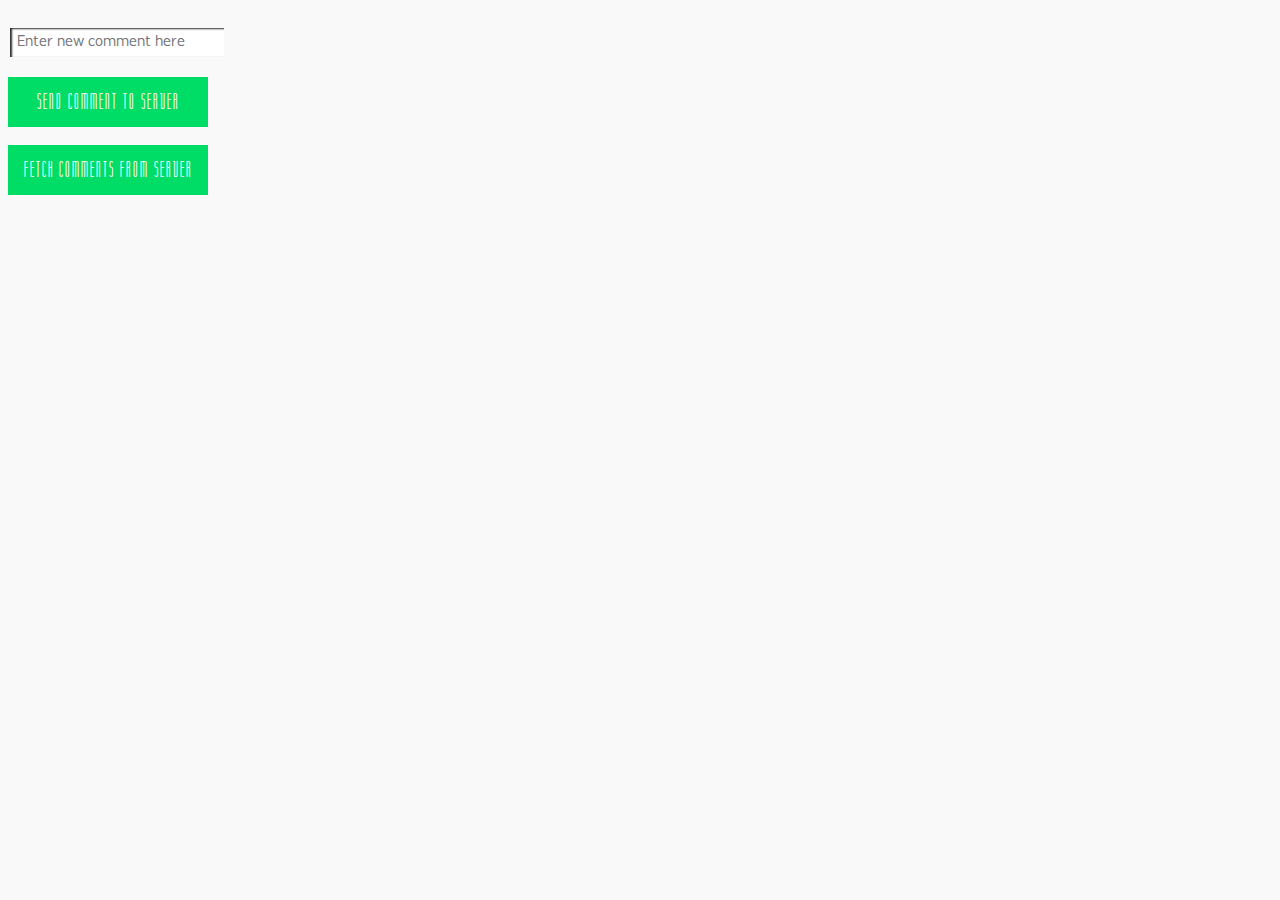
<file: client/popup.html>
<!doctype html>
<!--
 This page is shown when the extension button is clicked, because the
 "browser_action" field in manifest.json contains the "default_popup" key with
 value "popup.html".
 -->
<html>
  <head>
    <title>Commentary</title>
    <meta charset="utf-8">
    <link rel="stylesheet" href="http://yui.yahooapis.com/pure/0.5.0/pure-min.css">
    <link rel="stylesheet" href="http://yui.yahooapis.com/pure/0.5.0/grids-responsive-min.css">
    <link href="static/extensionStyle.css" rel="stylesheet">
    <style> <!--
      body {
        font-family: "Segoe UI", "Lucida Grande", Tahoma, sans-serif;
        font-size: 100%;
      }
      #status {
        /* avoid an excessively wide status text */
        white-space: pre;
        text-overflow: ellipsis;
        overflow: hidden;
        max-width: 400px;
      } -->
    </style>

    <!--
      - JavaScript and HTML must be in separate files: see our Content Security
      - Policy documentation[1] for details and explanation.
      -
      - [1]: https://developer.chrome.com/extensions/contentSecurityPolicy
     -->
    <script src="popup.js"></script>
  </head>
  <body>
    <div id="commentsURL"></div> <br>
    <input class="txtInput" id="comment" name="commenting" type="text" placeholder="Enter new comment here"> <br> <br>
    <button class="button" id="send_button">Send comment to server</button> <br> <br>
    <button class="button" id="receive_button">Fetch comments from server</button> <br> <br>
    <br>
    <div id="status"></div>
    <div id="comments"></div> 
  </body>
</html>
</file>
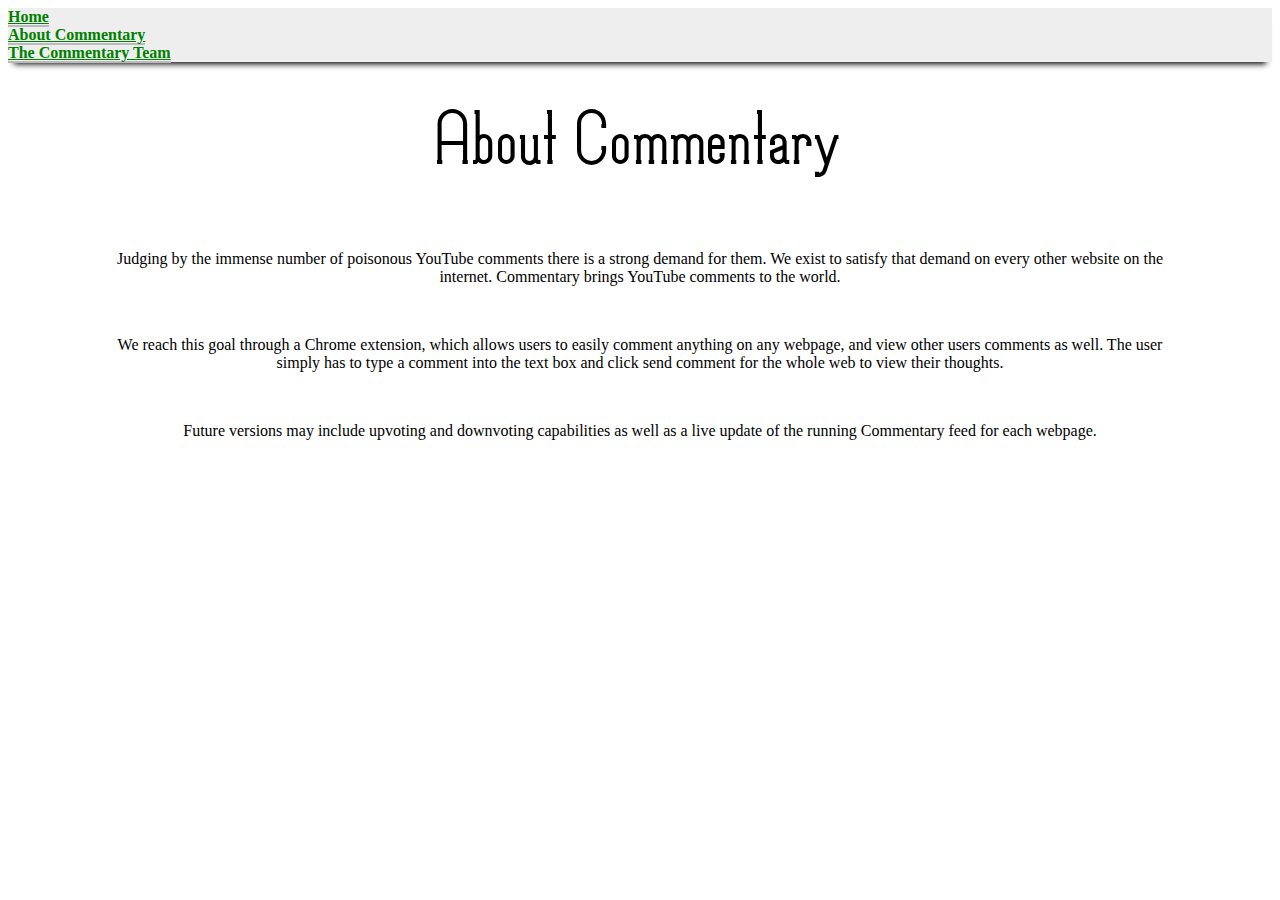
<file: server/templates/about.html>
<!DOCTYPE HTML>

<html>

  <head>
    <title>About Commentary</title>
    <meta charset="utf-8">
    <link rel="stylesheet" href="http://yui.yahooapis.com/pure/0.5.0/pure-min.css">
    <link rel="stylesheet"
	  href="http://yui.yahooapis.com/pure/0.5.0/grids-responsive-min.css">

    <link href="../static/design.css" rel="stylesheet"> 
  </head>

  <div id="topMenu" class="pure-menu pure-menu-open pure-menu-horizontal one-edge-shadow">
    <li><a href="/" style="text-align:center">Home</a></li>
    <li><a href="/about" style="text-align:center">About Commentary</a></li>
    <li><a href="/team" style="text-align:center">The Commentary Team</a></li>
  </div>

  <body style="padding:0px">
    <br><br><br><section id="mainTitle">About Commentary</section>
    <br><br><br>
    <div id="blockText" style="margin-left:100px; margin-right:100px">
      <center><p>
	  Judging by the immense number of poisonous YouTube comments there is a strong demand for them. We exist to satisfy that demand on every other website on the internet. Commentary brings  YouTube comments to the world.
	</p><br><p>
	  We reach this goal through a Chrome extension, which allows users to easily comment anything on any webpage, and view other users comments as well. The user simply has to type a comment into the text box and click send comment for the whole web to view their thoughts.
	</p><br><p>
	  Future versions may include  upvoting and downvoting capabilities as well as a live update of the running Commentary feed for each webpage.
      </p></center>
    </div>
  </body>

</html>
</file>
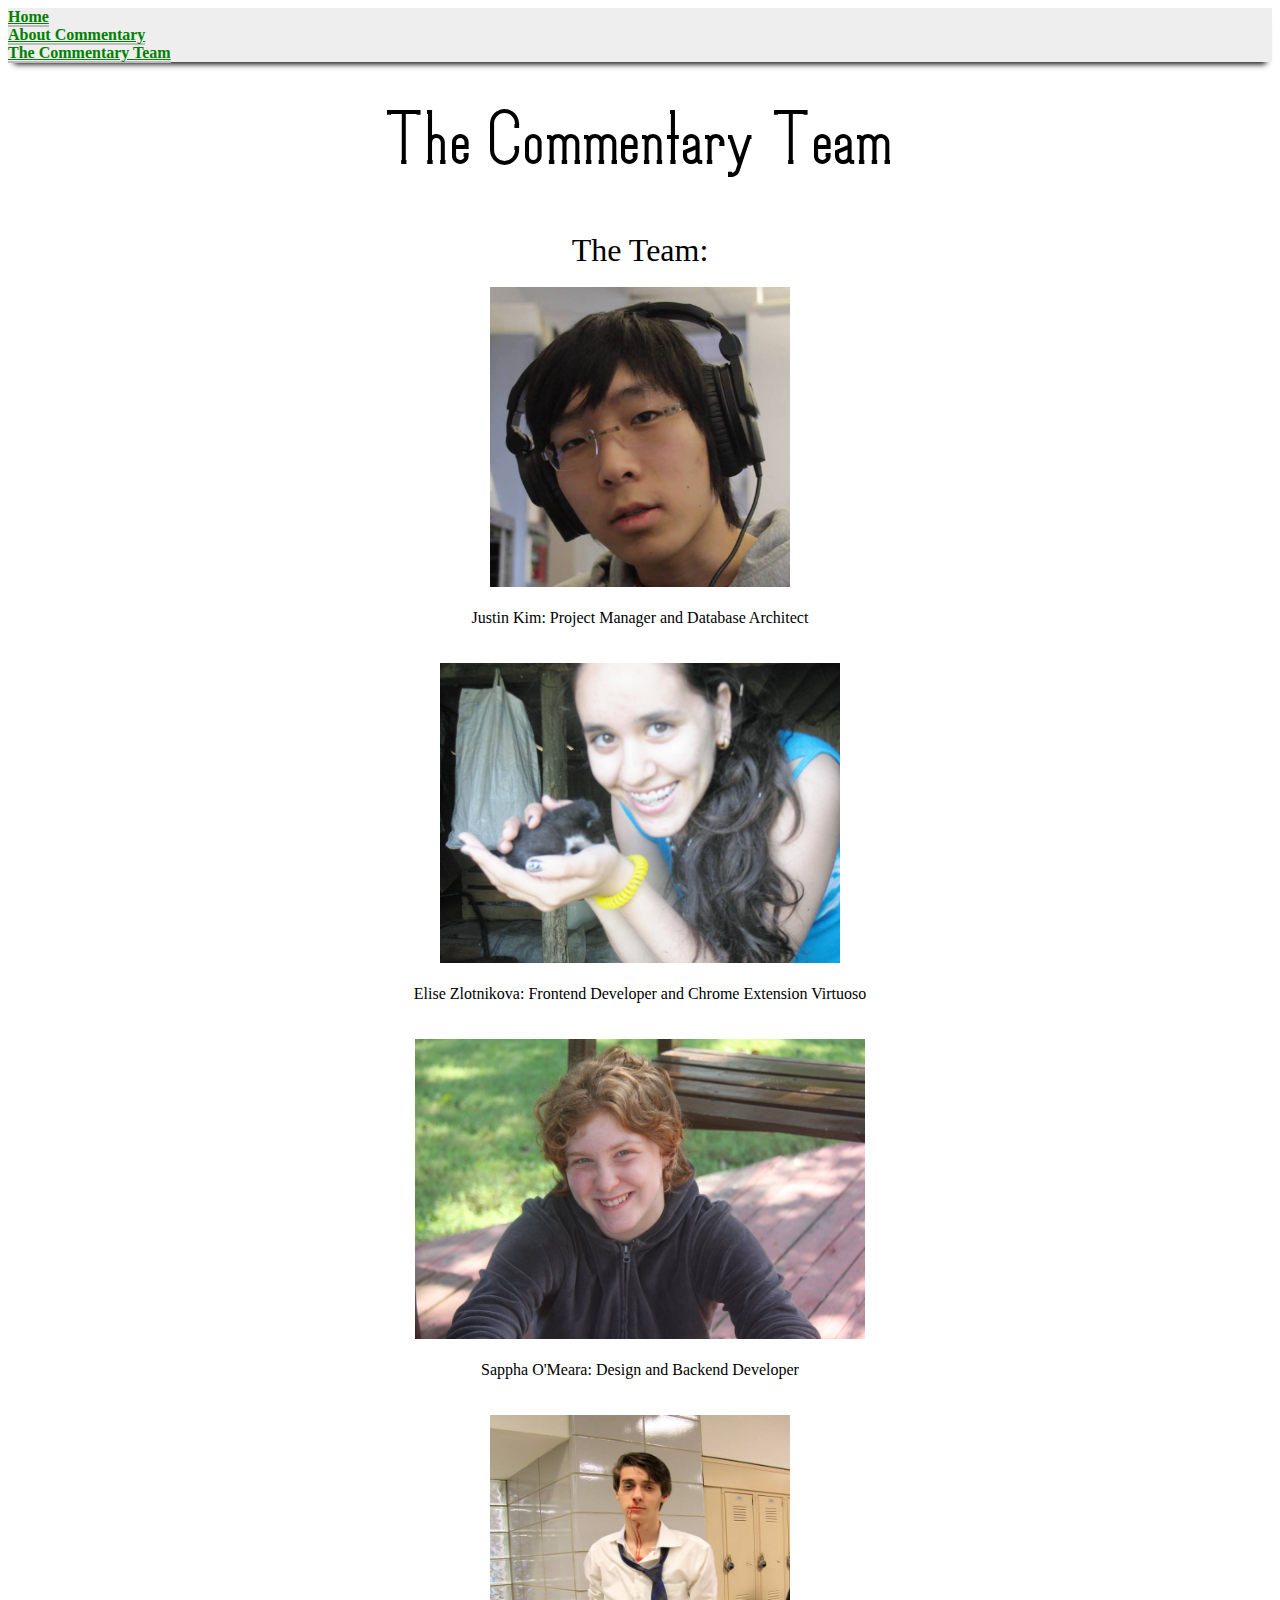
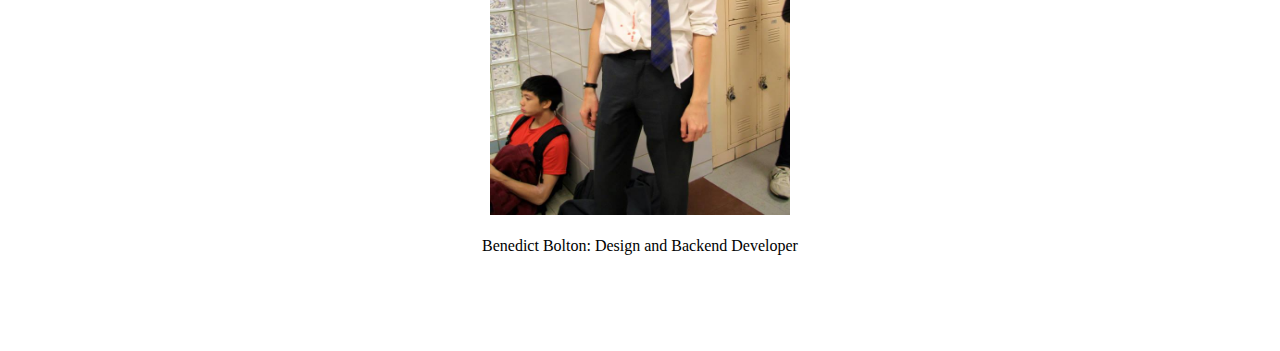
<file: server/templates/team.html>
<!DOCTYPE HTML>

<html>

  <head>
    <title> Commentary Team </title>
    <meta charset="utf-8">
    <link rel="stylesheet" href="http://yui.yahooapis.com/pure/0.5.0/pure-min.css">
    <link rel="stylesheet"
	  href="http://yui.yahooapis.com/pure/0.5.0/grids-responsive-min.css">

    <link href="../static/design.css" rel="stylesheet"> 
  </head>

  <div id="topMenu" class="pure-menu pure-menu-open pure-menu-horizontal one-edge-shadow">
    <li><a href="/" style="text-align:center">Home</a></li>
    <li><a href="/about" style="text-align:center">About Commentary</a></li>
    <li><a href="/team" style="text-align:center">The Commentary Team</a></li>
  </div>

  <body>
    <br><br><br><section id="mainTitle">The Commentary Team</section>
    <br><br>
    <center><p>
	<font size="6">The Team: </font> <br><br>
	<img src="../static/pic_justin.jpg" alt="Justin" height="300" width="300"><br><br>
	Justin Kim: Project Manager and Database Architect <br><br><br>
	<img src="../static/pic_elise.jpg" alt="Elise" height="300" width="400"><br><br>
	Elise Zlotnikova: Frontend Developer and Chrome Extension Virtuoso <br><br><br>
	<img src="../static/pic_sappha.jpg" alt="Sappha" height="300" width="450"><br><br>	
	Sappha O'Meara: Design and Backend Developer <br><br><br>
	<img src="../static/pic_benedict.jpg" alt="Benedict" height="400" width="300"><br><br>	
	Benedict Bolton: Design and Backend Developer <br><br><br>
    </p></center>
    <br><br>

  </body>

</html>
</file>
<file: client/static/extensionStyle.css>
@font-face {
    /*text font*/
    font-family: Infinity;
    src: url(Infinity.ttf);
}

@font-face {
    /*Default font if other shit is ugly*/
    font-family: Fabrica;
    src: url(Fabrica.otf);
}

@font-face {
    /*Title font*/
    font-family: Komoda;
    src: url(Komoda.otf);
}


body { 
    font-family: "Infinity";
    background: #f9f9f9;
 }


.txtInput{
  font-family: "Fabrica";
  overflow: hidden;
  font-size: 14px;
  padding: 7px;
  width: 200px;
  border: solid 2px #f9f9f9;
  box-shadow: inset 2px 1px 2px 0 #2f2f2f;
  transition: box-shadow 0.3s;
}

.txtInput:focus,
.txtInput.focus {
  box-shadow: inset 2px 1px 2px 0 #c9c9c9;
}

/* Original Color for buttons:  #0C5 */
.button
{
    text-transform: uppercase;
    letter-spacing: 2px;
    text-align: center;
    color: #00ccc7;
    
  font-size: 22px;
  font-family: "Komoda", sans-serif;
  font-weight: 250;
  
  /*margin: 5em auto;
  
  position: absolute; */
  top:0; right:0; bottom:0; left:0;
  
  padding: 5px, 5px, 10px, 10px;
  width: 200px;
  height:50px;

  background: #0D6;
  border: 1px solid #0D6;
  color: #FFF;
  overflow: hidden;
  
  transition: all 0.5s;
}

.button:hover, .button:active 
{
  text-decoration: none;
  color: #00ccc7;
  border-color: #00ccc7;
  background: #FFF;
}

.button span 
{
  display: inline-block;
  position: relative;
  padding-right: 0;
  
  transition: padding-right 0.5s;
}

.button span:after 
{
  content: ' ';  
  position: absolute;
  top: 0;
  right: -18px;
  opacity: 0;
  width: 10px;
  height: 10px;
  margin-top: -10px;

  background: rgba(0, 0, 0, 0);
  border: 3px solid #FFF;
  border-top: none;
  border-right: none;

  transition: opacity 0.5s, top 0.5s, right 0.5s;
  transform: rotate(-45deg);
}

.button:hover span, .button:active span 
{
  padding-right: 30px;
}

.button:hover span:after, .button:active span:after 
{
  transition: opacity 0.5s, top 0.5s, right 0.5s;
  opacity: 1;
  border-color: #0C5;
  right: 0;
  top: 50%;
}
/*
#status {
     avoid an excessively wide status text 
    white-space: pre;
    text-overflow: ellipsis;
    overflow: hidden;
    max-width: 400px;
}*/
</file>
<file: server/static/design.css>
@font-face{
    font-family: LockSmith;
    src: url(LockSmith_reg.otf);
}

.one-edge-shadow {
	-webkit-box-shadow: 0 8px 6px -6px black;
	   -moz-box-shadow: 0 8px 6px -6px black;
	        box-shadow: 0 8px 6px -6px black;
}

#mainTitle {
    text-align:center;
    /* Temporary font, to be replaced after consulation */
    font-family: LockSmith;
    font-size: 400%
}

#topMenu {
  background-color:#EEEEEE;
  /*position: fixed;*/
}


a {
  text-decoration: underline;
  font-weight: bold;
  color: green;
  border-bottom: 2px solid #BBBBBB;
}
</file>
